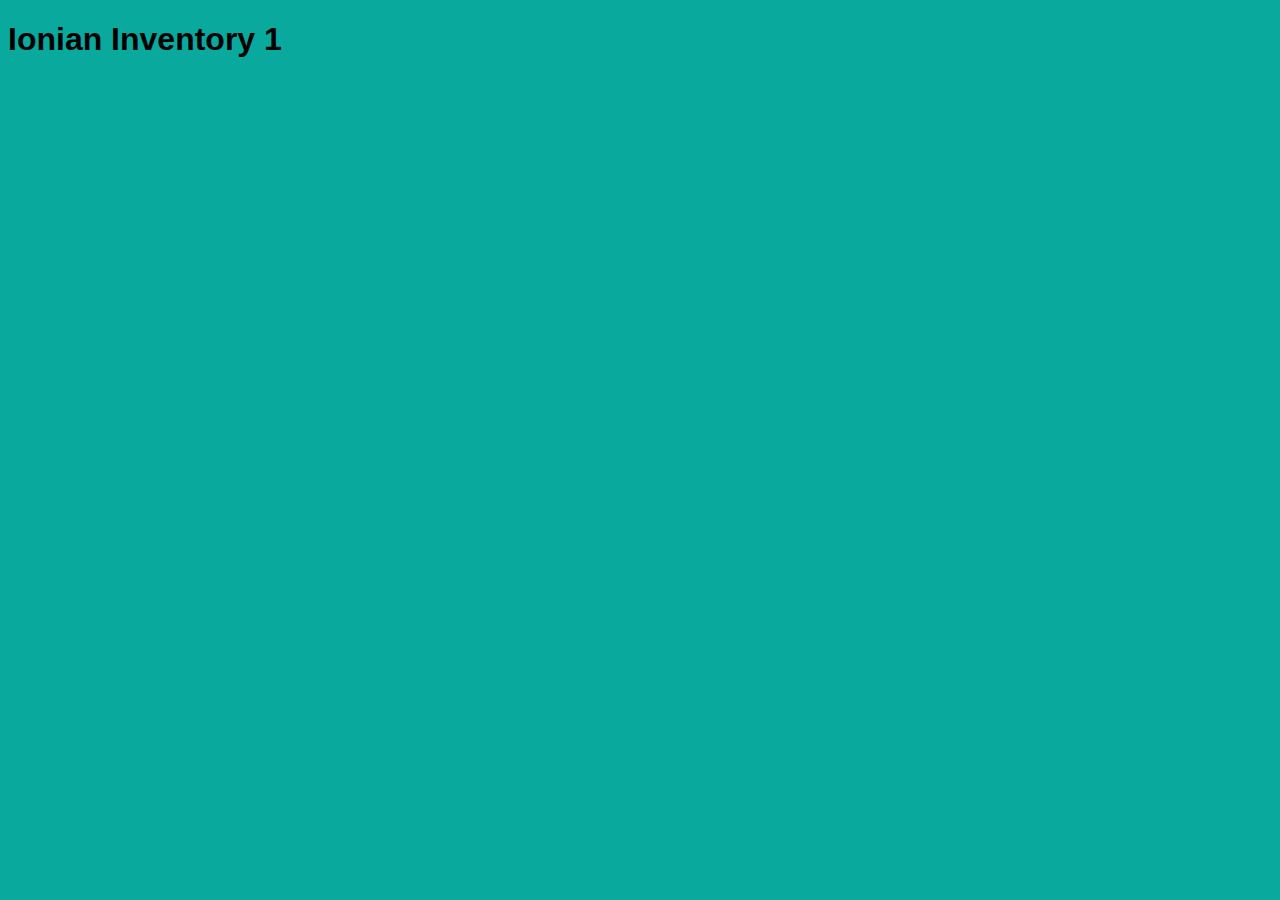
<file: class-work/index.html>
<!DOCTYPE html>
<html lang="en">
<head>
    <meta charset="UTF-8">
    <meta http-equiv="X-UA-Compatible" content="IE=edge">
    <meta name="viewport" content="width=device-width, initial-scale=1.0">
    <link rel="stylesheet" href="style.css">
    <script src="client.js"></script>
    <title>Ionian Inventory 1</title>
</head>
<body>
    <h1>Ionian Inventory 1</h1>
</body>
</html>
</file>
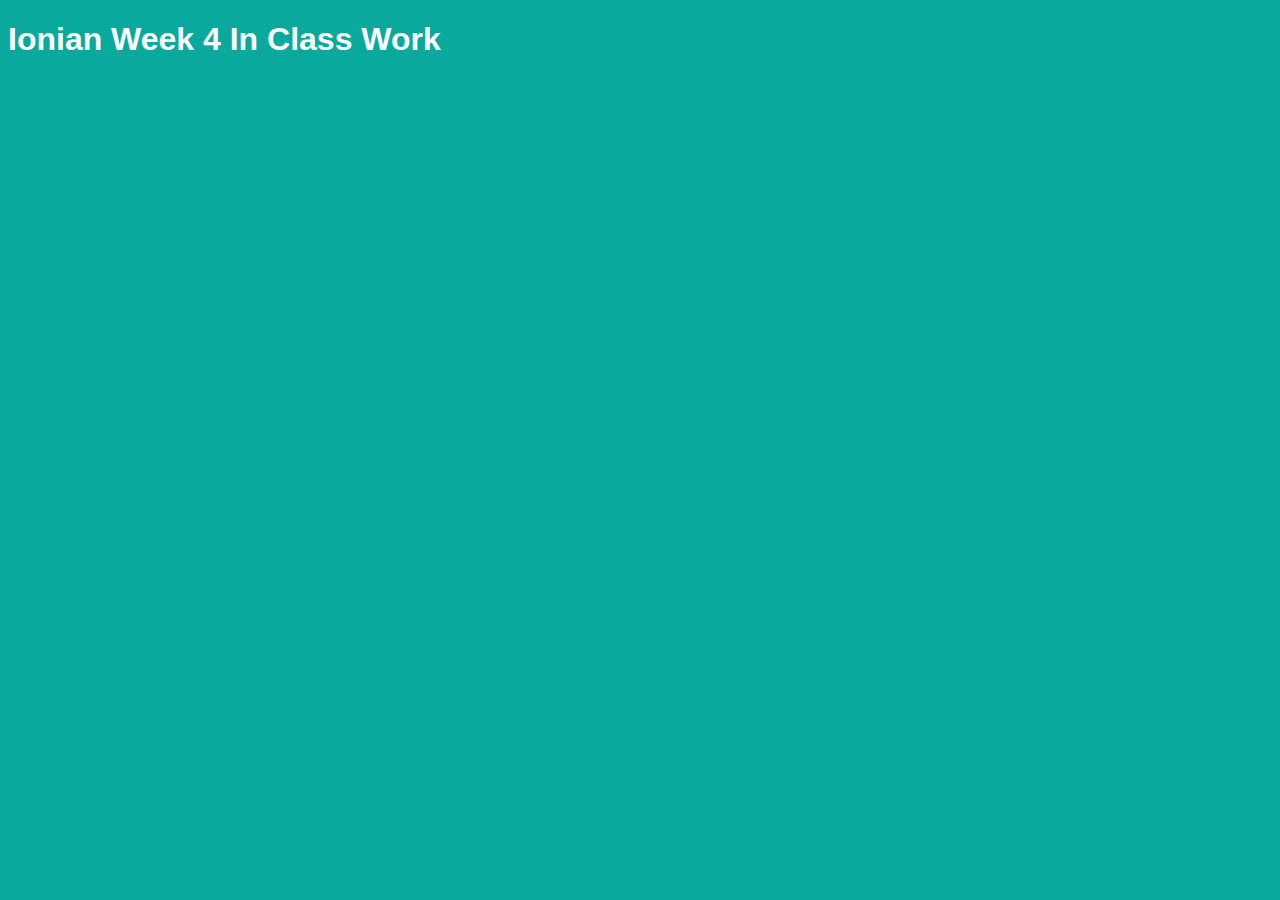
<file: class-work/review-work/index1.html>
<!DOCTYPE html>
<html lang="en">
<head>
    <meta charset="UTF-8">
    <meta http-equiv="X-UA-Compatible" content="IE=edge">
    <meta name="viewport" content="width=device-width, initial-scale=1.0">
    <link rel="stylesheet" href="style.css">
    <script src="client.js"></script>
    <title>Ionian Week 4 In Class Work</title>
</head>
<body>
    <h1>Ionian Week 4 In Class Work</h1>
</body>
</html>
</file>
<file: class-work/style.css>
body {
    font-family: Impact, Haettenschweiler, 'Arial Narrow Bold', sans-serif;
    background-color: #09a99e;
}
</file>
<file: class-work/review-work/style.css>
body {
    background-color: #09a99e;
    font-family: 'Trebuchet MS', 'Lucida Sans Unicode', 'Lucida Grande', 'Lucida Sans', Arial, sans-serif;
    color: #fdfdfd;
}
</file>
